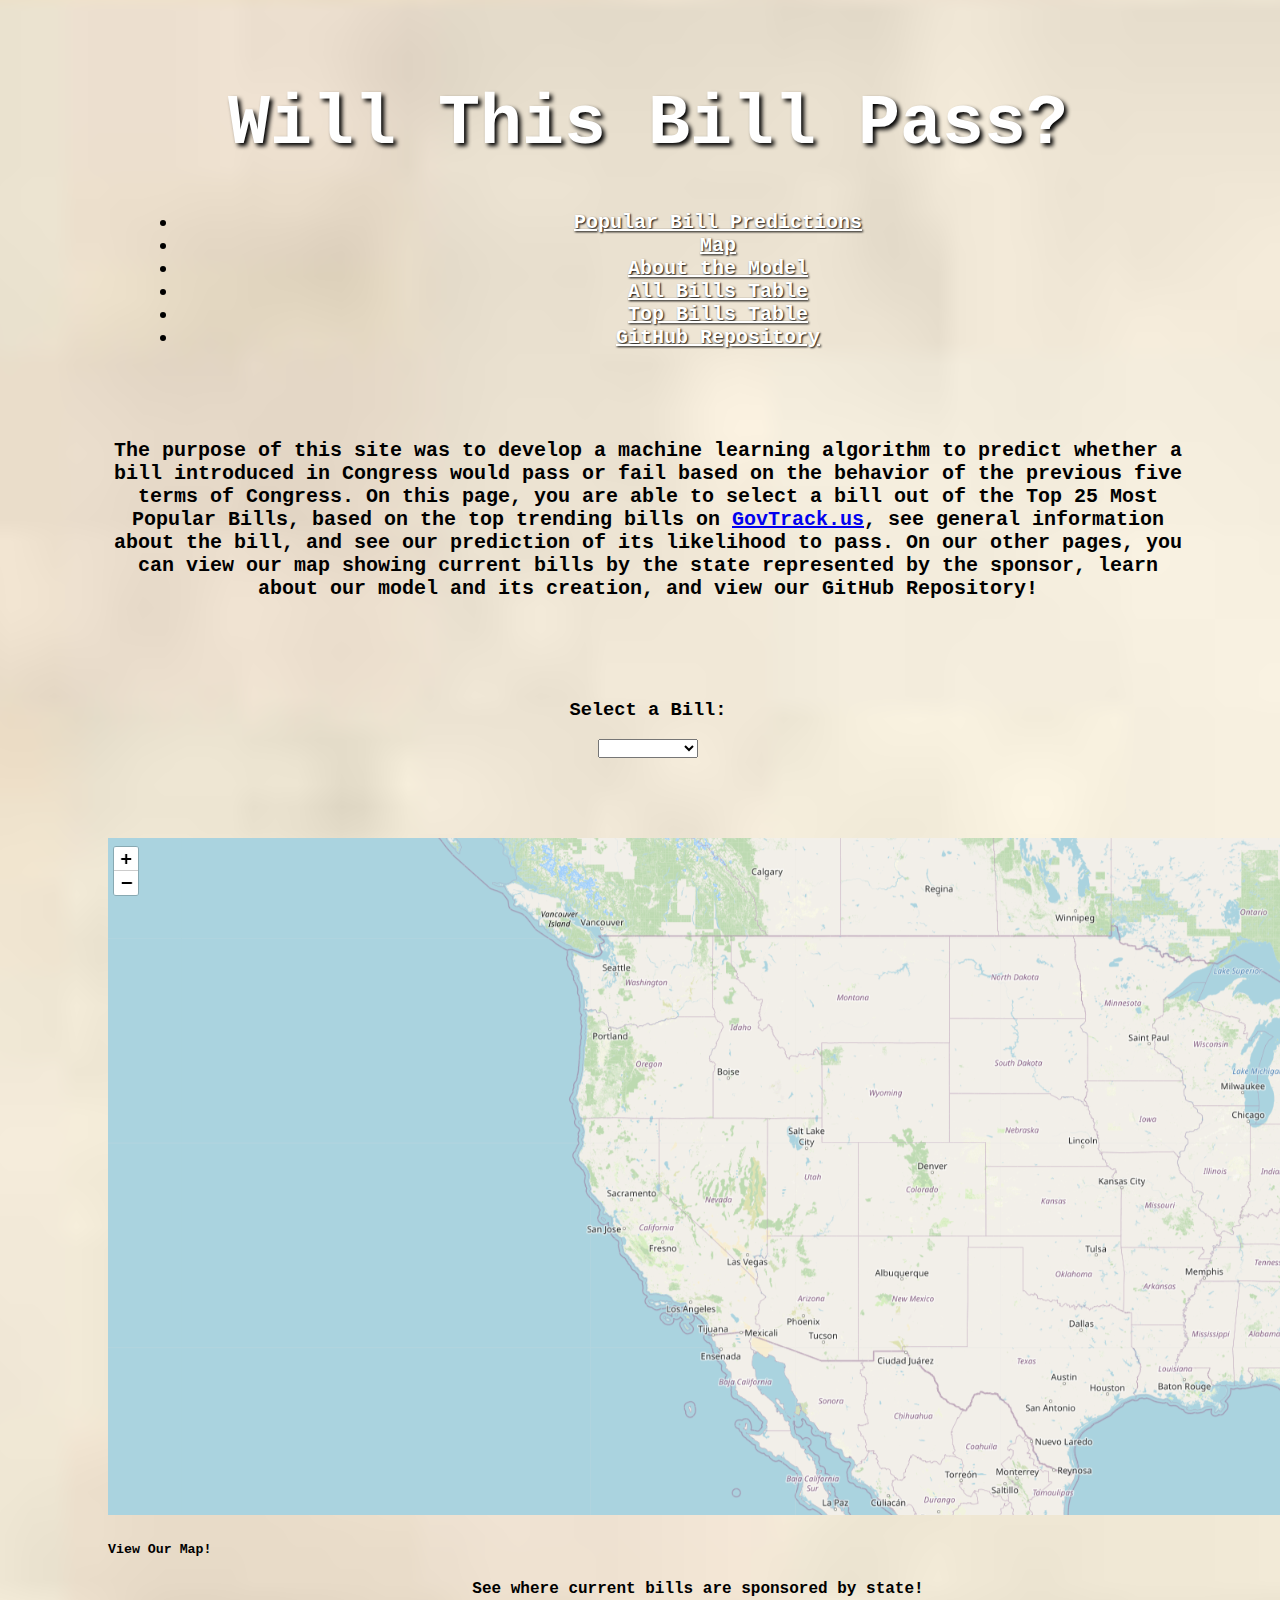
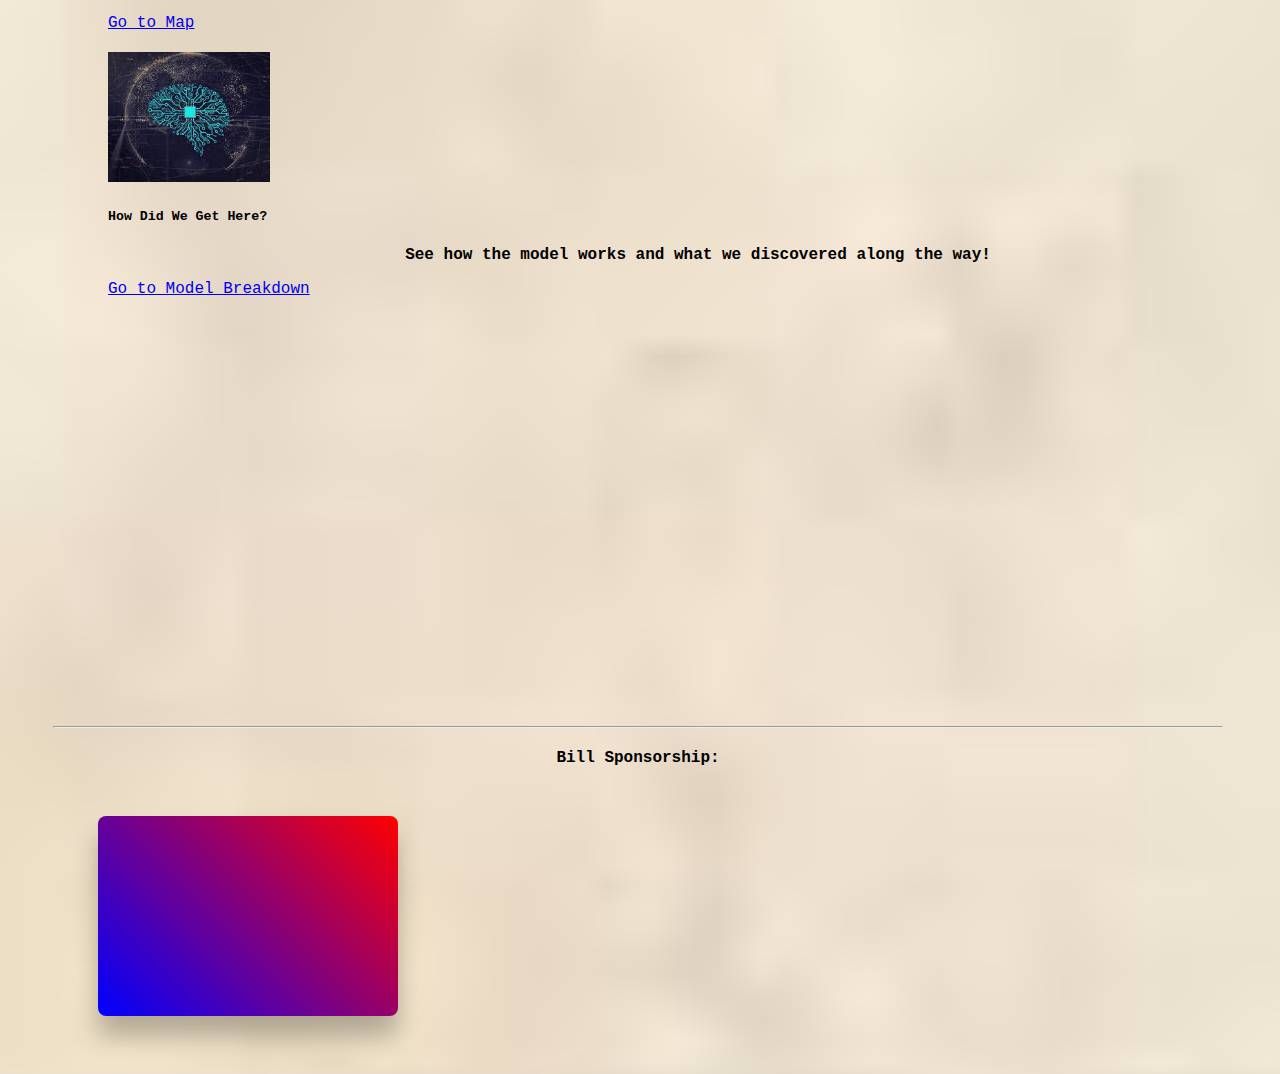
<file: webapp/templates/index.html>
<!DOCTYPE html>
<html>
	<head>
		<meta charset="utf-8">
    <meta name="viewport" content="width=device-width, initial-scale=1">
		<title>US Bills</title>
        <link href="https://cdn.jsdelivr.net/npm/bootstrap@5.3.0-alpha1/dist/css/bootstrap.min.css" rel="stylesheet" integrity="sha384-GLhlTQ8iRABdZLl6O3oVMWSktQOp6b7In1Zl3/Jr59b6EGGoI1aFkw7cmDA6j6gD" crossorigin="anonymous">
        <link rel="stylesheet" href="../static/css/style.css">
        <script src="https://d3js.org/d3.v5.min.js"></script>
        <script src="https://cdn.plot.ly/plotly-2.18.2.min.js"></script>
    </head>
	<body>
        
          <!-- Jumbotron and Navbar -->
          <div class="col-md-12 jumbotron text-center">
            <h1>Will This Bill Pass?</h1>
            <ul class="nav justify-content-center">
                <li class="nav-item">
                  <a class="nav-link active" aria-current="page" href="index.html">Popular Bill Predictions</a>
                </li>
                <li class="nav-item">
                  <a class="nav-link" href="usmap.html">Map</a>
                </li>
                <li class="nav-item">
                  <a class="nav-link" href="about.html">About the Model</a>
                </li>
                <li class="nav-item">
                  <a class="nav-link" href="https://usbillsapp.onrender.com/currentbillsdashboard" target="_blank">All Bills Table</a>
                </li>
                <li class="nav-item">
                  <a class="nav-link" href="https://usbillsapp.onrender.com/topbillsdashboard" target="_blank">Top Bills Table</a>
                </li>
                <li class="nav-item">
                  <a class="nav-link" href="https://github.com/JJERANEK/Project-4" target="_blank">GitHub Repository</a>
                </li>
            </ul>
        </div>
        <!-- End of Jumbotron and Navbar -->

        <!-- Container Start -->
        <div class="container-fluid">
            
            <!-- Row 1 Start -->
            <div class="row">
              <div class="col-12">
                <p id="overview_text">The purpose of this site was to develop a machine learning algorithm to predict whether a bill introduced in Congress would 
                  pass or fail based on the behavior of the previous five terms of Congress. 
                  On this page, you are able to select a bill out of the Top 25 Most Popular Bills, based on
                  the top trending bills on <a href="https://www.govtrack.us/">GovTrack.us</a>, see general information about the bill, and see our prediction of its likelihood to pass. 
                  On our other pages, you can view our map showing current bills by the state represented by the sponsor, learn about our model and its creation, and view our GitHub Repository!
                </p>
              </div>
            </div>
            <!-- End of Row 1 -->

            <!-- Row 2 Start -->
            <div class="row">
              <div class="col-lg-3 col-sm-12">
                <div class="row">
                  <div class="billData">
                    <h3>Select a Bill:</h3>
                    <select id="selDataset" onchange="optionChanged(this.value)"></select>
                  </div>
                </div>
                <div class="row">
                  <div class="card w-50">
                    <img src="../static/img/map.png" class="card-img-top" alt="Map">
                    <div class="card-body">
                      <h5 class="card-title">View Our Map!</h5>
                      <p class="card-text">See where current bills are sponsored by state!</p>
                      <a href="usmap.html" class="btn btn-primary">Go to Map</a>
                    </div>
                  </div>
                </div>
                <div class="row">
                  <div class="card w-50">
                    <img src="../static/img/mlhome.png" style="height: 130px" class="card-img-top" alt="Machine Learning">
                    <div class="card-body">
                      <h5 class="card-title">How Did We Get Here?</h5>
                      <p class="card-text">See how the model works and what we discovered along the way!</p>
                      <a href="about.html" class="btn btn-danger">Go to Model Breakdown</a>
                    </div>
                  </div>
                </div>
              </div>
              <!-- End of Selection -->
              <div class="col-lg-5 col-sm-12" id="billInfo">
                <div id="sample-metadata" class="panel-body"></div>
                <div class="row">
                  <div class="sponsorData">
                    <hr>
                    <h4>Bill Sponsorship:</h4>
                    <div id="sponsor-metadata" class="panel-body"></div>
                  </div>
                </div>
              </div>
              <div class="col-lg-4 col-sm-12">
                <div class="row">
                  <div id="output"></div>
                </div>
                <div class="row">
                  <div id="donut"></div>
                </div>
              </div>
            </div>
            <!-- End of Row 2 -->

        </div>
        <!-- End of Container -->

    <script src="https://cdn.jsdelivr.net/npm/bootstrap@5.3.0-alpha1/dist/js/bootstrap.bundle.min.js" integrity="sha384-w76AqPfDkMBDXo30jS1Sgez6pr3x5MlQ1ZAGC+nuZB+EYdgRZgiwxhTBTkF7CXvN" crossorigin="anonymous"></script>
    <script type="text/javascript" src="../static/js/logic.js"></script>

	</body>
</html>
</file>
<file: webapp/static/css/style.css>
body {
    width: 100%;
    height: 100%;
    background-image: url("[data-uri]");
    background-position: center;
    background-size: cover;
    padding-bottom: 10px;
}

h3 {
    font-family: 'Courier New', Courier, monospace;
    font-weight: bold;
}

.jumbotron {
	background-size: 100%;
    font-family: 'Courier New', Courier, monospace;
    font-weight: bolder;
    text-align: center;
    padding: 30px;
    background-image: url("https://www.shutterstock.com/image-photo/united-state-capitol-on-sunny-260nw-1536131540.jpg");
    background-position: center;
}

.jumbotron > h1 {
    text-shadow: 3px 3px 4px black;
    color: white;
    font-size: 70px;
}

.jumbotron > p {
    text-shadow: 1px 1px 2px black;
    color: white
}

.nav-link {
    font-size: 20px;
    font-family: 'Courier New', Courier, monospace;
    color: white;
    text-shadow: 1px 1px 2px black;
}

.container-fluid {
    width: 100%;
    height: 100%;
    margin-bottom: 20px;
  }


#overview_text {
    font-size: 20px;
    font-family: 'Courier New', Courier, monospace;
    padding-top: 20px;
    padding-left: 100px;
    padding-right: 100px;
    padding-bottom: 40px;
}

.billData {
    padding-left: 20px;
    padding-top: 20px;
    padding-right: 20px;
    padding-bottom: 80px;
    text-align: center;
}

#selDataset {
    width: 350px;
}

.w-50 {
    margin-left: 100px;
    margin-bottom: 20px;
    background: transparent;
    font-family: 'Courier New', Courier, monospace;
    padding: 0;
}

.sponsorData {
    text-align: center;
    padding-top: 150px;
}

.sponsorData, p {
    font-size: 16px;
    font-weight: bold;
    text-align: center;
}


#billInfo {
    overflow: auto;
    text-align: center;
    background-image: url("http://www.templeofsacredsound.com/wp-content/uploads/2012/11/Background-Scroll-png.png");
    background-position: center;
    background-size: 1060px 800px;
    background-repeat: no-repeat;
    padding-left: 45px;
    padding-right: 65px;
    padding-top: 125px;
    padding-bottom: 8px;
}

#billInfo, h4 {
    font-weight: bolder;
    font-family: 'Courier New', Courier, monospace;
} 

#billInfo, p {
    font-family: 'Courier New', Courier, monospace;
}

.col-4 {
    padding-left: 90px;
}

#output {
    height: 200px;
    width: 300px;
    background: linear-gradient(45deg, blue, red);
    color: white;
    transform: translate(30%, 10%);
    border-radius: 8px;
    box-shadow: 0 20px 25px rgba(0,0,0,0.25);
    display: grid;
    place-items: center;
    font-family: 'Courier New', Courier, monospace;
    font-size: 32px;
    text-align: center;
}

#donut {
    padding-top: 40px;
    font-weight: bold;
}

#map {
    height: 850px;
    width: 100%;
}

h2 {
    text-align: center;
    font-family:'Courier New', Courier, monospace;
    font-weight: bolder;
    padding-top: 20px;
}

.introParagraph {
    padding-left: 100px;
    padding-right: 100px;
    font-size: 20px;
}

.graphs {
    height: 100%;
    width: 100%;
}

.nn_model_pic {
    width: 100%; 
    height: auto;
}

#imageDescriptionOne, #imageDescriptionTwo {
    padding-top: 30px;
    padding-left: 30px;
    padding-right: 30px;
    padding-bottom: 40px;
}

.col-md-4 {
    margin-left: -45px;
    margin-bottom: 0px;
}

.HouseSenateDescription {
    padding-bottom: 50px;
    padding-left: 100px;
    padding-right: 100px;
    font-size: 20px;
}

#HouseModel {
    padding-left: 20px;
    padding-right: 20px;
    padding-bottom: 50px;
}

ul {
    font-size: 20px;
    font-family: 'Courier New', Courier, monospace;
    margin-left: 100px;
}


@media (max-width:1000px) {
    .w-50 {
        visibility: hidden;
        display: none;
    }

    #output {
        height: 200px;
        width: 300px;
        background: linear-gradient(45deg, blue, red);
        color: white;
        transform: translate(70%, 10%);
        border-radius: 8px;
        box-shadow: 0 20px 25px rgba(0,0,0,0.25);
        display: grid;
        place-items: center;
        font-family: 'Courier New', Courier, monospace;
        font-size: 32px;
        text-align: center;
    }
    
    #donut {
        padding-top: 40px;
        padding-left: 130px;
        font-weight: bold;
    }

    #billInfo {
        /* overflow: auto; */
        text-align: center;
        background-image: url("http://www.templeofsacredsound.com/wp-content/uploads/2012/11/Background-Scroll-png.png");
        background-position: center;
        background-size: 1060px 800px;
        background-repeat: no-repeat;
        /* padding-left: 45px;
        padding-right: 65px;
        padding-top: 125px;
        padding-bottom: 8px; */
    }
}

@media (max-width:1535px) {
    #selDataset {
        width: 100px;
    }

    #billInfo {
        overflow: auto;
        text-align: center;
        background-image: url("http://www.templeofsacredsound.com/wp-content/uploads/2012/11/Background-Scroll-png.png");
        background-position: center;
        background-size: 1060px 800px;
        background-repeat: no-repeat;
        padding-left: 45px;
        padding-right: 65px;
        padding-top: 250px;
        padding-bottom: 8px;
    }
}

/* @media (min-width:768px) and (max-width:15000px) {
    .col-md-4 {

    }
} */

#map.swiping::after {
    content: 'Use two fingers to move the map';
    color: #fff;
    font-family: 'Lato', sans-serif;
    font-size: 24px;
    font-weight: 300;
    justify-content: center;
    display: flex;
    align-items: center;
    padding: 15px;
    position: absolute;
    top: 0;
    left: 0;
    right: 0;
    bottom: 0;
    background: rgba(0, 0, 0, 0.5);
    z-index: 9999;
    pointer-events: none;
 }

table.dataTable thead .sorting:after,
table.dataTable thead .sorting:before,
table.dataTable thead .sorting_asc:after,
table.dataTable thead .sorting_asc:before,
table.dataTable thead .sorting_asc_disabled:after,
table.dataTable thead .sorting_asc_disabled:before,
table.dataTable thead .sorting_desc:after,
table.dataTable thead .sorting_desc:before,
table.dataTable thead .sorting_desc_disabled:after,
table.dataTable thead .sorting_desc_disabled:before {
  bottom: .5em;
}
</file>
